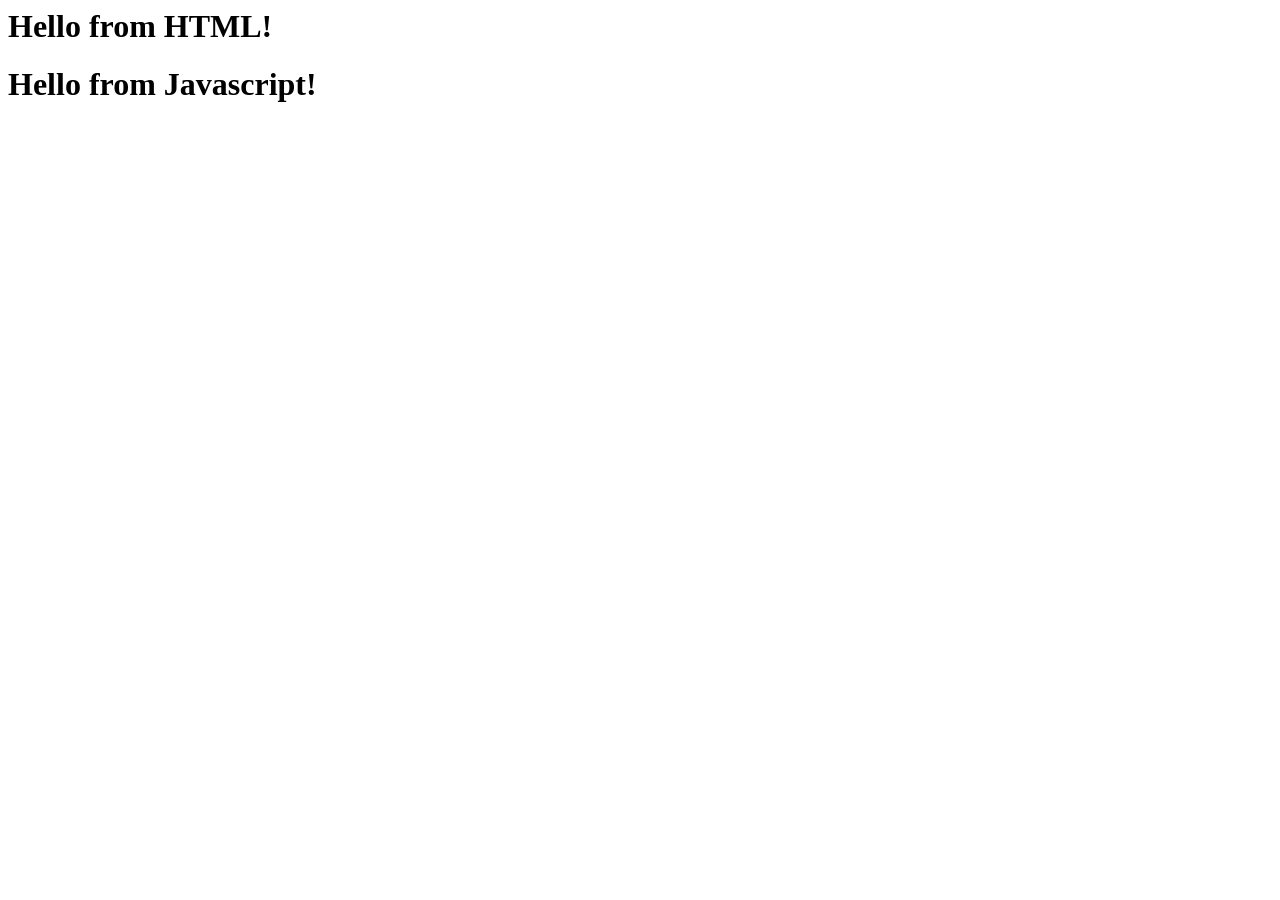
<file: Lab1/index.html>
<html>
    <head>
        <title>Lab 1</title>
        <script src="script.js"></script>
    </head>
    <body onload="sayHelloJS()">
        <h1>Hello from HTML!</h1>
        <h1 id="js"></h1>
    </body>
</html>
</file>
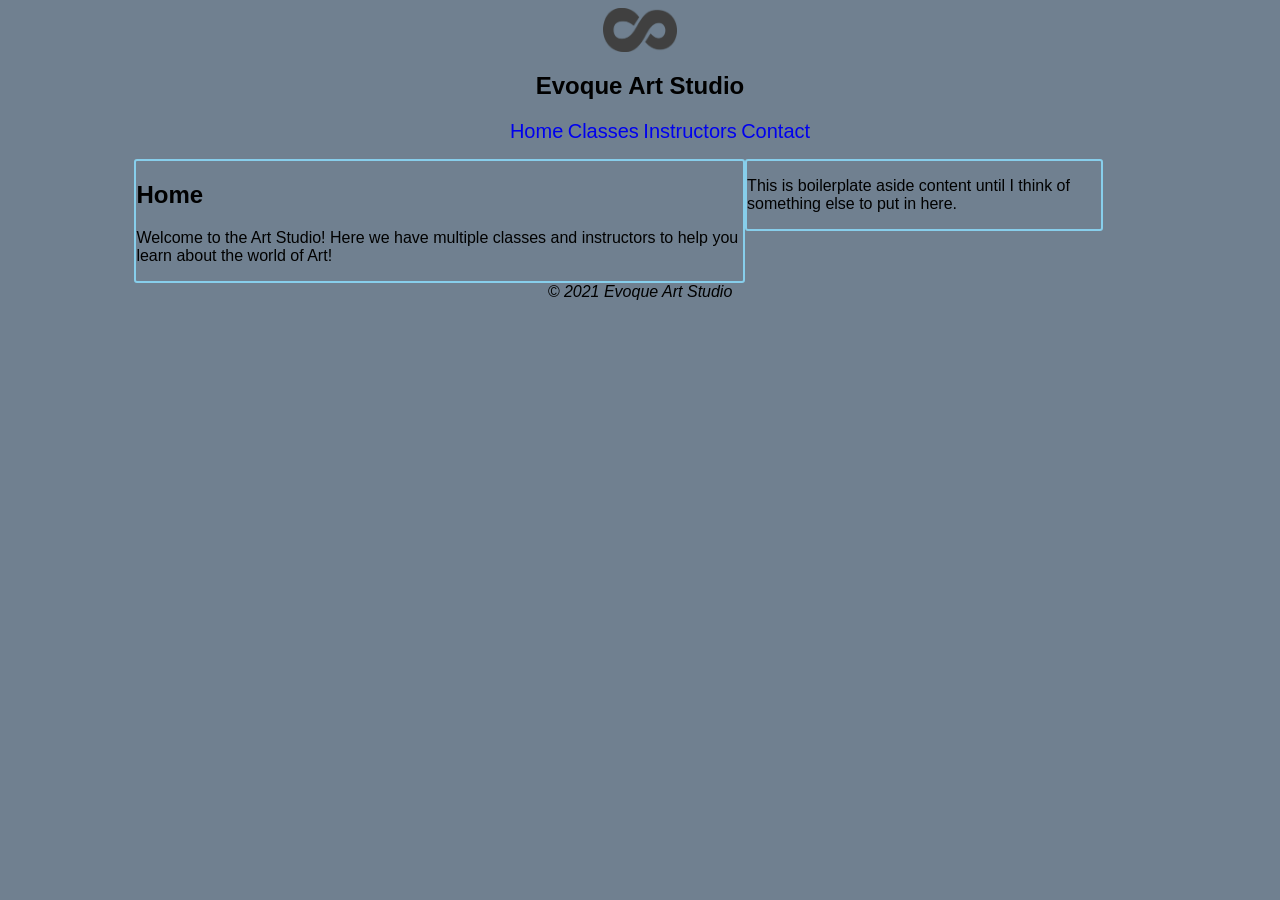
<file: Lab2/index.html>
<html>
	<head>
		<title>Home</title>
		<link rel="stylesheet" href="styles/main.css" >
	</head>
	<body>
		<header>
			<img src="images/evoque.png" >
			<h2>Evoque Art Studio</h2>
		</header>
		<nav>
			<ul>
				<li><a href="index.html">Home</a></li>	
				<li><a href="classes.html">Classes</a></li>	
				<li><a href="instructors.html">Instructors</a></li>	
				<li><a href="contact.html">Contact</a></li>	
			</ul>
		</nav>
		<main>
			<article>
				<h1>Home</h1>
				<p>Welcome to the Art Studio! Here we have multiple classes and instructors to help you learn about the world of Art!</p>
			</article>
			<aside>
				<p>This is boilerplate aside content until I think of something else to put in here.</p>
			</aside>
		</main>
		<footer>
			<p>&copy; 2021 Evoque Art Studio</p>
		</footer>
	</body>
</html>
</file>
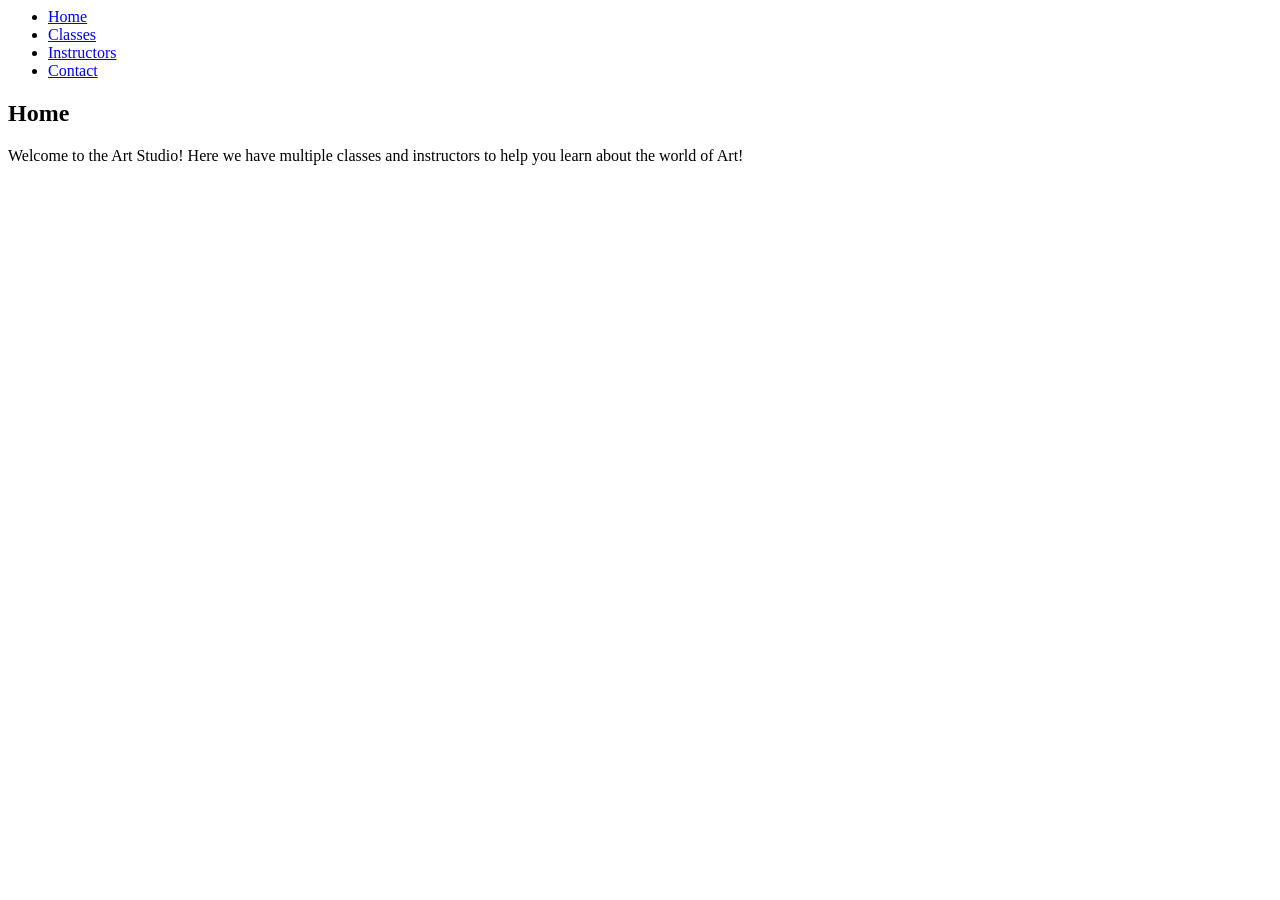
<file: Lab1/ArtStudio/index.html>
<html>
	<head>
		<title>Home</title>
	</head>
	<body>
		<header>

		</header>
		<nav>
			<ul>
				<li><a href="index.html">Home</a></li>	
				<li><a href="classes.html">Classes</a></li>	
				<li><a href="instructors.html">Instructors</a></li>	
				<li><a href="contact.html">Contact</a></li>	
			</ul>
		</nav>
		<main>
			<article>
				<h1>Home</h1>
				<p>Welcome to the Art Studio! Here we have multiple classes and instructors to help you learn about the world of Art!</p>
			</article>
			<aside>
			
			</aside>
		</main>
	</body>
</html>
</file>
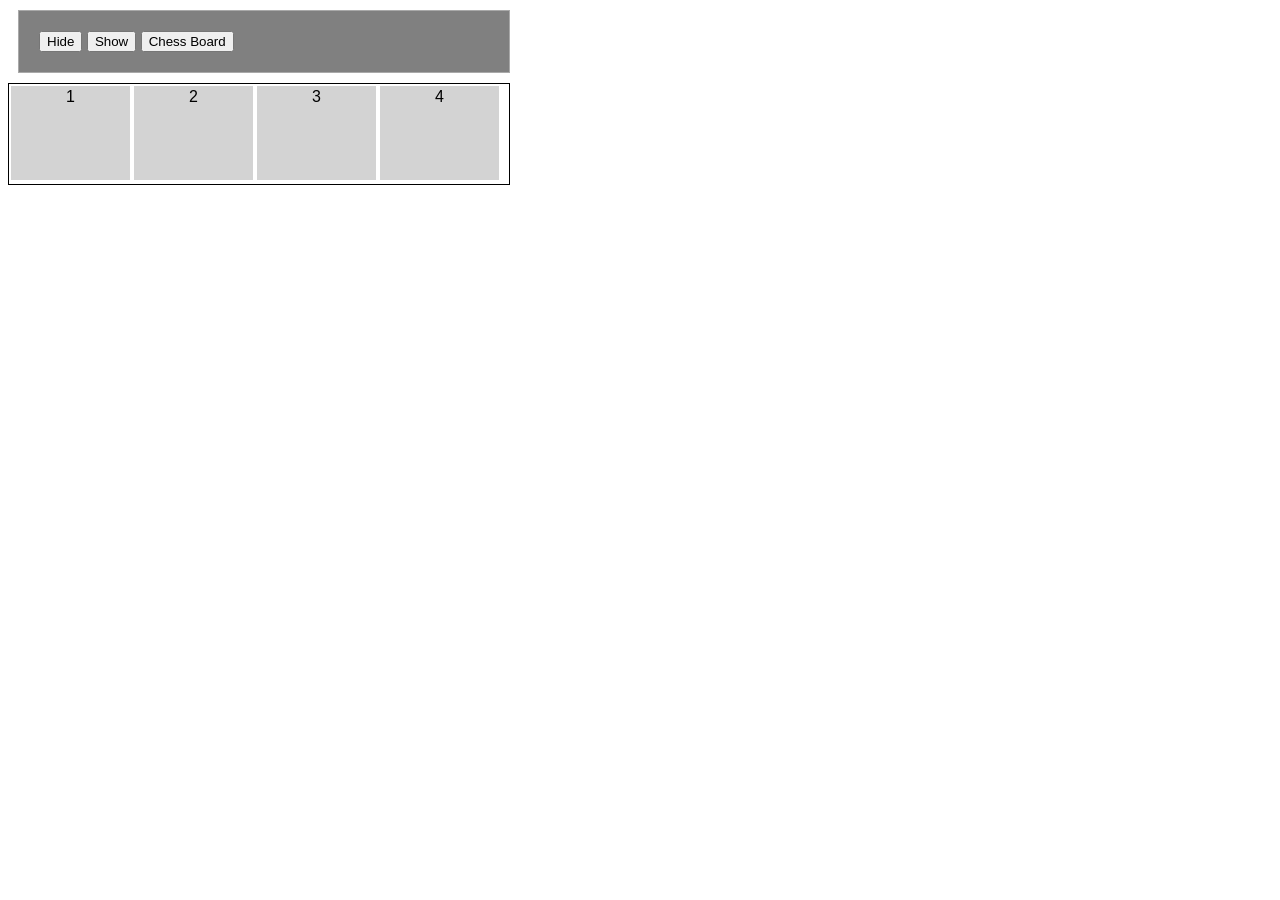
<file: Lab10/JQLab.html>
<!DOCTYPE html>
<html>
    <head>
        <title>jQuery Lab</title>
        <link rel="stylesheet" type="text/css" href="JQLab.css"/>
	<script src="https://ajax.googleapis.com/ajax/libs/jquery/3.5.1/jquery.min.js"></script>
	<script src="JQLab.js"></script>
      </head>
    <body>
        <div id="button_panel">
            <button id="btn1">Hide</button>
            <button id="btn2">Show</button>
            <button id="btn3">Chess Board</button>            
        </div>
        <div id="wrapper">
            <div class="wrapperDiv" id="1">1</div>
            <div class="wrapperDiv" id="2">2</div>
            <div class="wrapperDiv" id="3">3</div>
            <div class="wrapperDiv" id="4">4</div>           
        </div>
    </body>
</html>
</file>
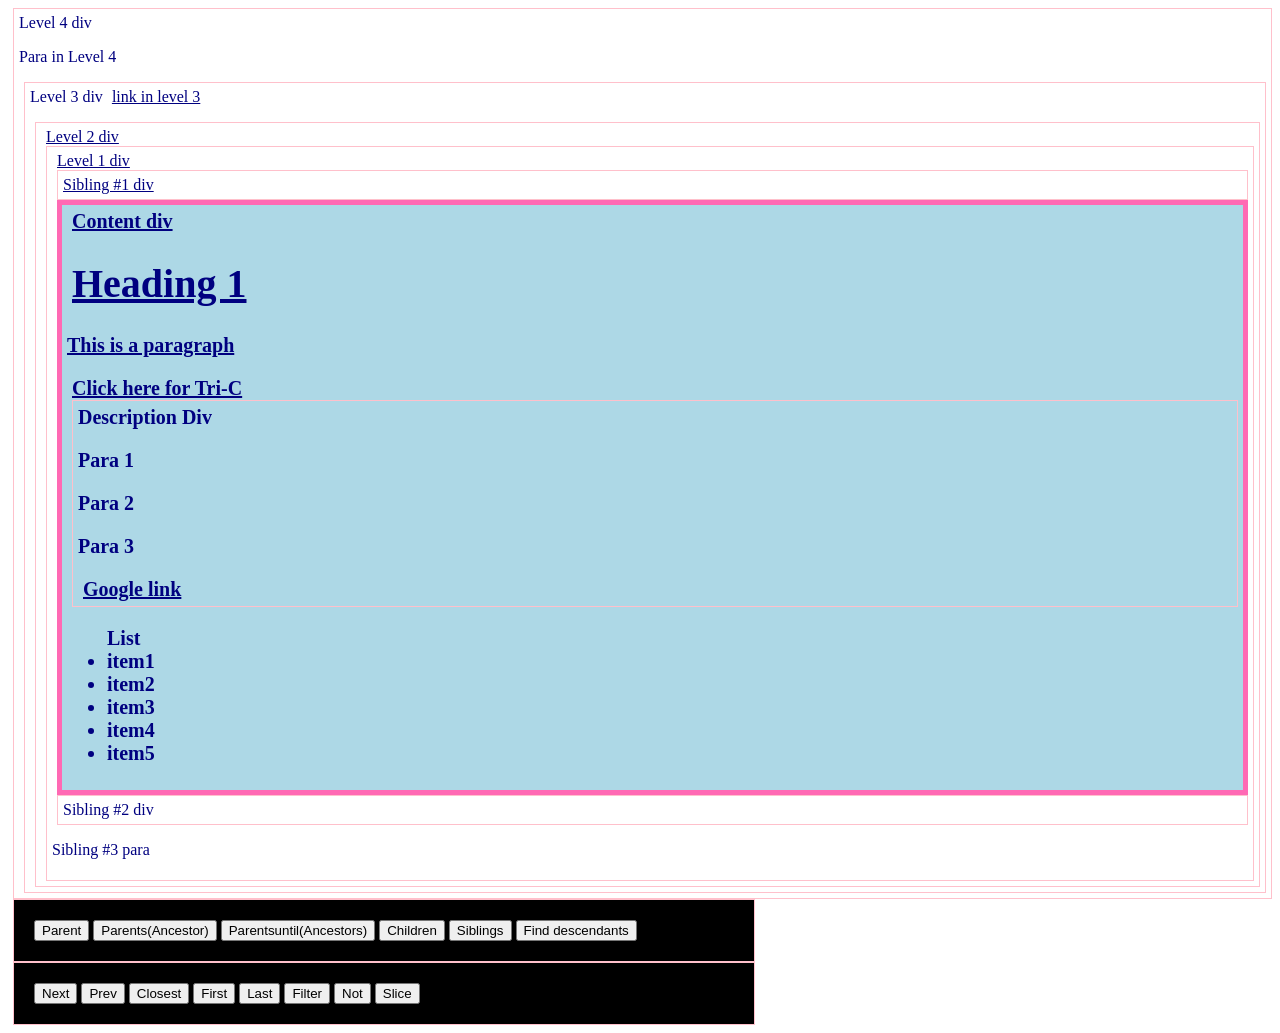
<file: Lab11/demoJQT.html>
<!DOCTYPE html>
<html>
    <head>
        <title>
            JQuery DOM Traversal       
        </title>
        <link rel="stylesheet" type="text/css" href="demoJQT.css" />
        <script src="https://ajax.googleapis.com/ajax/libs/jquery/3.3.1/jquery.min.js"></script>
        <script type="text/javascript" src="demoJQT.js"></script>
    </head>
    <body>
        <div id="level4"> Level 4 div
            <p>Para in Level 4</p>
            <div id="level3">Level 3 div
                <a id="level3link" href="http://www.google.com">link in level 3</p>
                <div id="level2"> Level 2 div              
                    <div id="level1">Level 1 div    
                        <div id="content1">Sibling #1 div</div>        
                        <div id="content">Content div
                            <h1>Heading 1</h1>
                            <p>This is a paragraph</p>
                            <a href="http://www.tri-c.edu">Click here for Tri-C</a>
                            <div id="desc1"> Description Div
                                <p>Para 1</p>
                                <p>Para 2</p>
                                <p>Para 3</p>
                                <a href="http://www.google.com">Google link</a>
                            </div>
                            <ul id="list#1"> List
                                <li id="item1">item1</li>
                                <li id="item2">item2</li>
                                <li id="item3">item3</li>
                                <li id="item4">item4</li>
                                <li id="item5">item5</li>
                            </ul>                                                     
                        </div>
                        <div id="content2">Sibling #2 div</div>
                        <p id="content3">Sibling #3 para</p>
                    </div>                   
                </div>
            </div>    
        </div>
        <div id="btnPanel"> 
            <button id="button1">Parent</button>
            <button id="button2">Parents(Ancestor)</button>
            <button id="button3">Parentsuntil(Ancestors)</button>
            <button id="button4">Children</button>
            <button id="button5">Siblings</button>
            <button id="button6">Find descendants</button>
    </div>
    <div id="btnPanel2"> 
        <button id="button7">Next</button>
        <button id="button8">Prev</button>
        <button id="button9">Closest</button>
        <button id="button10">First</button>
        <button id="button11">Last</button>
        <button id="button12">Filter</button>
        <button id="button13">Not</button>
        <button id="button14">Slice</button>
</div>
    </body>
</html>
</file>
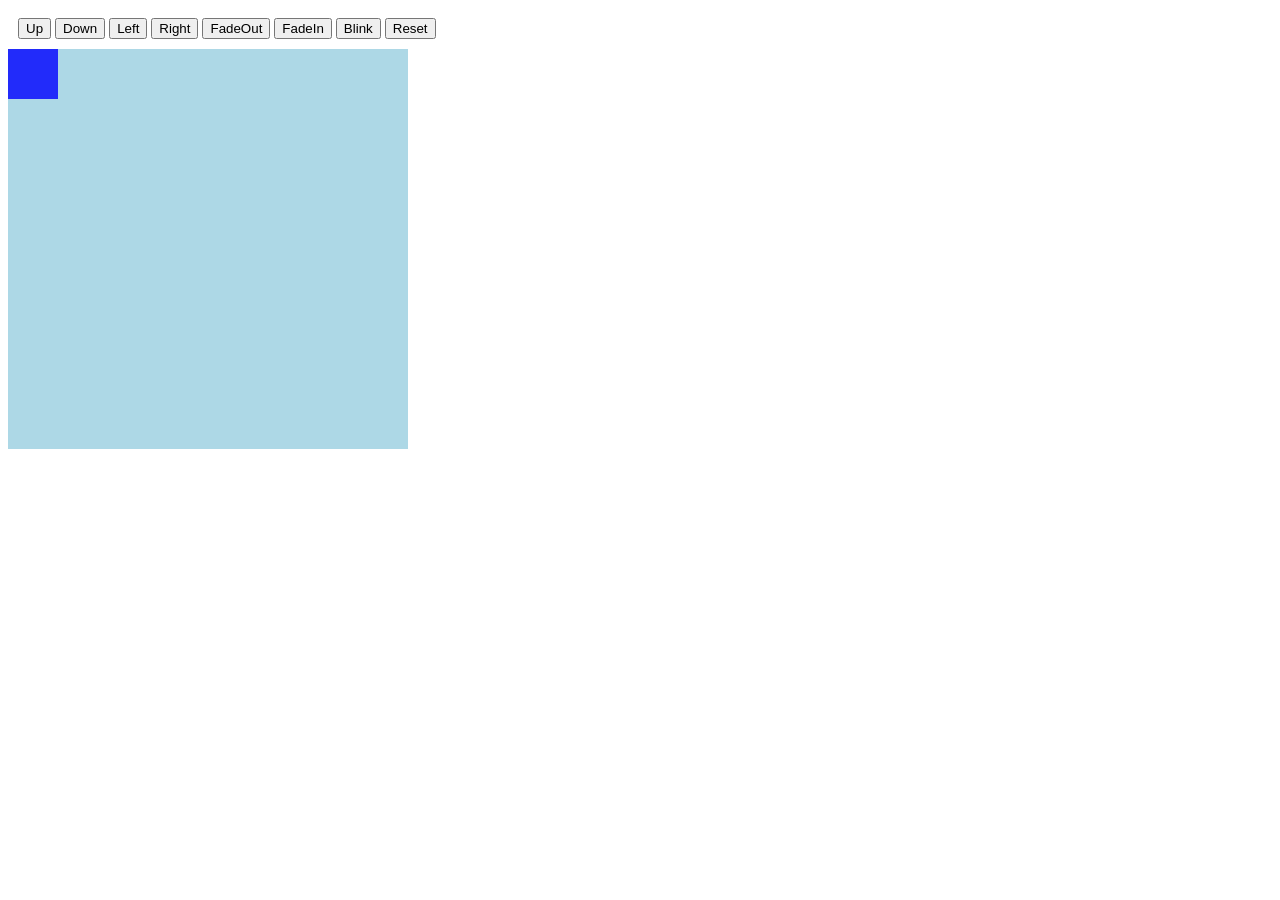
<file: Lab12/game.html>
<!DOCTYPE html>
<html>
    <head>
        <title>jQuery Animation</title>
        <link rel="stylesheet" type="text/css" href="game.css" />
        <script src="https://ajax.googleapis.com/ajax/libs/jquery/3.3.1/jquery.min.js"></script>
        <script type="text/javascript" src="game.js"></script>
    </head>
    <body>
        <div id="button-panel">
                <button id="up">Up</button>
                <button id="down">Down</button>
                <button id="left">Left</button>
                <button id="right">Right</button>
                <button id="fadeout">FadeOut</button>                
                <button id="fadein">FadeIn</button>        
                <button id="blink">Blink</button>            
                <button id="reset">Reset</button>  
        </div>
        <div id="container">
            <div id="box"></div>        
        </div>
    </body>
</html>
</file>
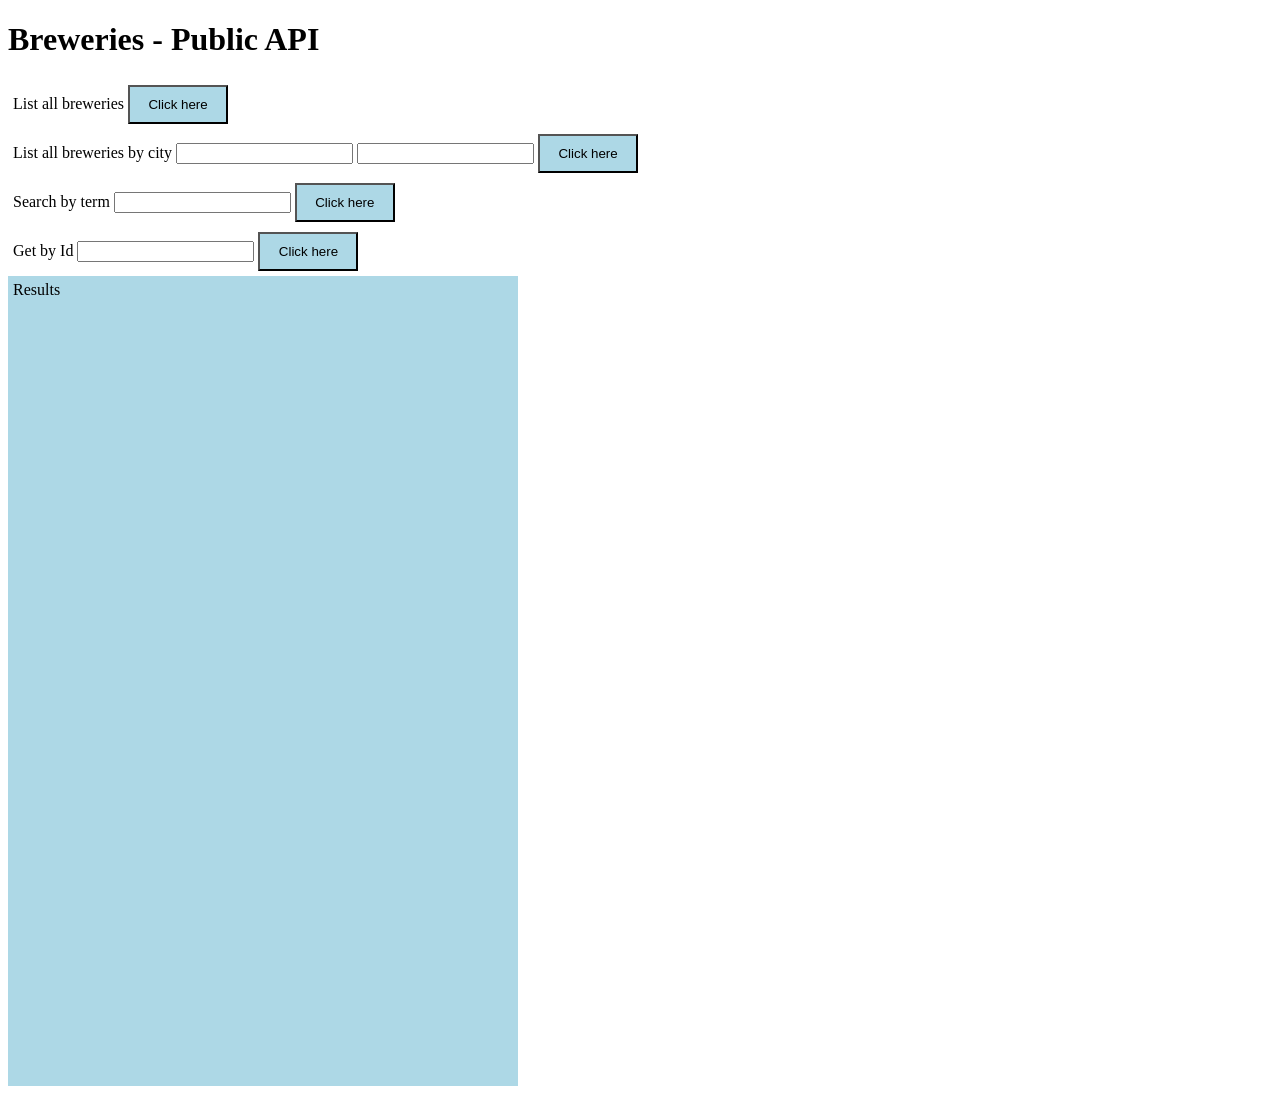
<file: Lab14/home.html>
<!DOCTYPE html>
<html>
    <head>
        <link rel="stylesheet" type="text/css" href="home.css" />
        <script src="https://ajax.googleapis.com/ajax/libs/jquery/3.3.1/jquery.min.js"></script>       
        <script src="home.js" type="text/javascript"></script>
    </head>
    <body>
        <h1>Breweries - Public API</h1>
        <div>
            <label>List all breweries</label>        
            <button id="button1" class="btnPanel">Click here</button>
        </div>
        <div>
            <label>List all breweries by city</label>        
            <input type="text" id="searchByCity"/>
            <input type="text" id="sortBy"/>
            <button id="button2" class="btnPanel">Click here</button>
        </div>
        <div>
            <label>Search by term</label>
            <input type="text" id="searchTerm"/>
            <button id="button3" class="btnPanel">Click here</button>
        </div>
        <div>
            <label>Get by Id</label>
            <input type="text" id="breweryId"/>
            <button id="button4" class="btnPanel">Click here</button>
        </div>
        
        <div id="results">Results</div>
    </body>
</html>
</file>
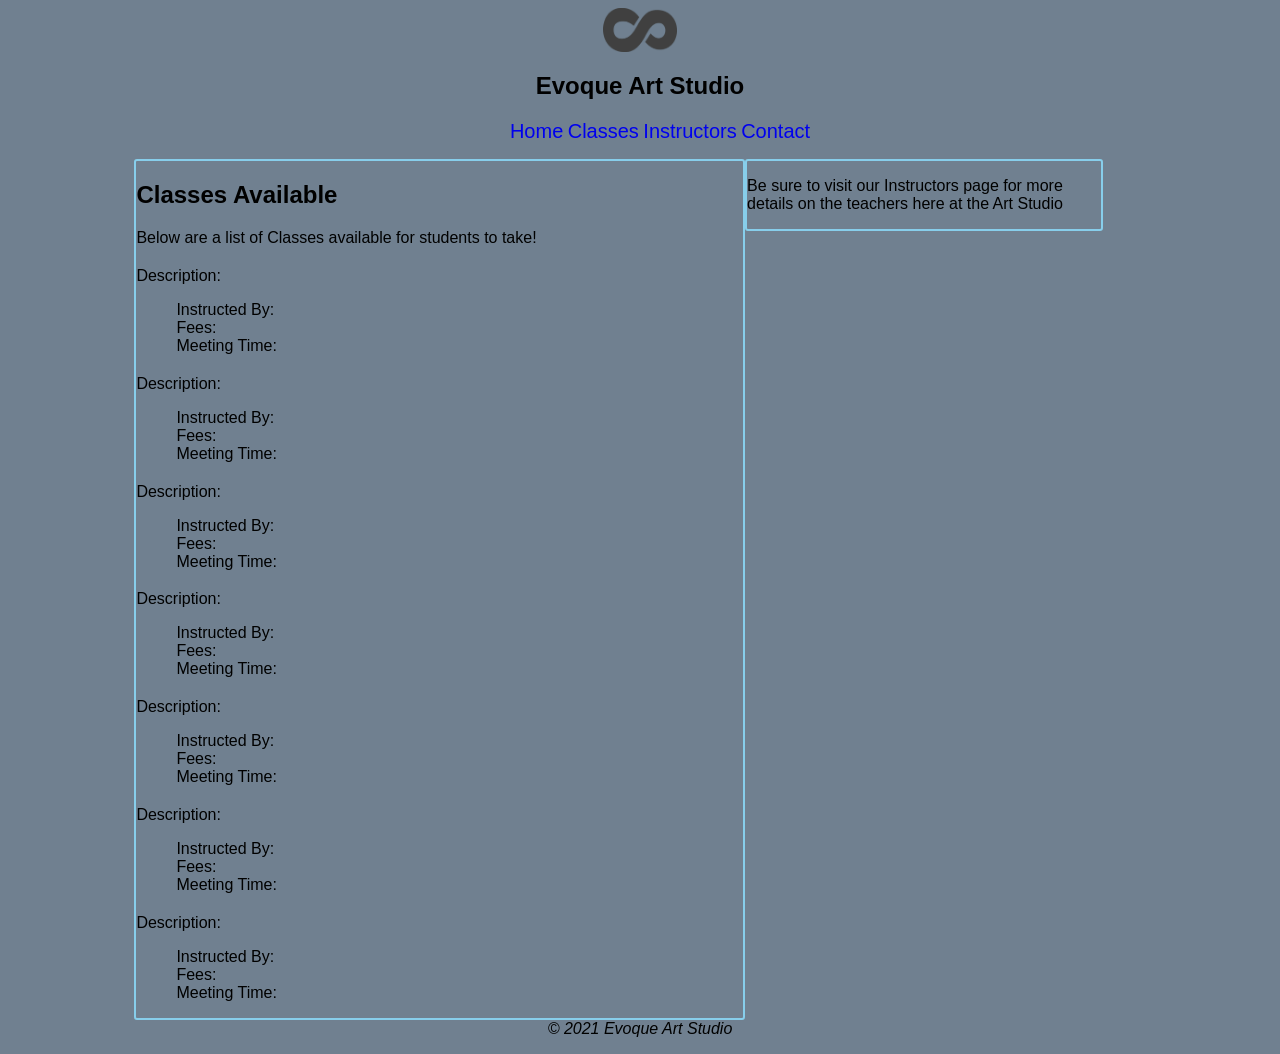
<file: Lab2/classes.html>
<html>
	<head>
		<title>Home</title>
		<link rel="stylesheet" href="styles/main.css" >
</head>
	<body>
		<header>
			<img src="images/evoque.png" >
			<h2>Evoque Art Studio</h2>
		</header>
		<nav>
			<ul>
				<li><a href="index.html">Home</a></li>	
				<li><a href="classes.html">Classes</a></li>	
				<li><a href="instructors.html">Instructors</a></li>	
				<li><a href="contact.html">Contact</a></li>	
			</ul>
		</nav>
		<main>
			<article>
				<h1>Classes Available</h1>
				<p>Below are a list of Classes available for students to take!</p>
				<section>
					<h2></h2>
					<p>Description: </p>
					<ul>
						<li>Instructed By: <a href="instructors.html#"></a><li>
						<li>Fees: </li>
						<li>Meeting Time: </li>
					</ul>
				</section>
				<section>
					<h2></h2>
					<p>Description: </p>
					<ul>
						<li>Instructed By: <a href="instructors.html#"></a><li>
						<li>Fees: </li>
						<li>Meeting Time: </li>
					</ul>
				</section>
				<section>
					<h2></h2>
					<p>Description: </p>
					<ul>
						<li>Instructed By: <a href="instructors.html#"></a><li>
						<li>Fees: </li>
						<li>Meeting Time: </li>
					</ul>
				</section>
				<section>
					<h2></h2>
					<p>Description: </p>
					<ul>
						<li>Instructed By: <a href="instructors.html#"></a><li>
						<li>Fees: </li>
						<li>Meeting Time: </li>
					</ul>
				</section>
				<section>
					<h2></h2>
					<p>Description: </p>
					<ul>
						<li>Instructed By: <a href="instructors.html#"></a><li>
						<li>Fees: </li>
						<li>Meeting Time: </li>
					</ul>
				</section>
				<section>
					<h2></h2>
					<p>Description: </p>
					<ul>
						<li>Instructed By: <a href="instructors.html#"></a><li>
						<li>Fees: </li>
						<li>Meeting Time: </li>
					</ul>
				</section>
				<section>
					<h2></h2>
					<p>Description: </p>
					<ul>
						<li>Instructed By: <a href="instructors.html#"></a><li>
						<li>Fees: </li>
						<li>Meeting Time: </li>
					</ul>
				</section>
			</article>
			<aside>
				<p>Be sure to visit our Instructors page for more details on the teachers here at the Art Studio</p>
			</aside>
		</main>
		<footer>
			<p>&copy; 2021 Evoque Art Studio</p>
		</footer>
	</body>
</html>
</file>
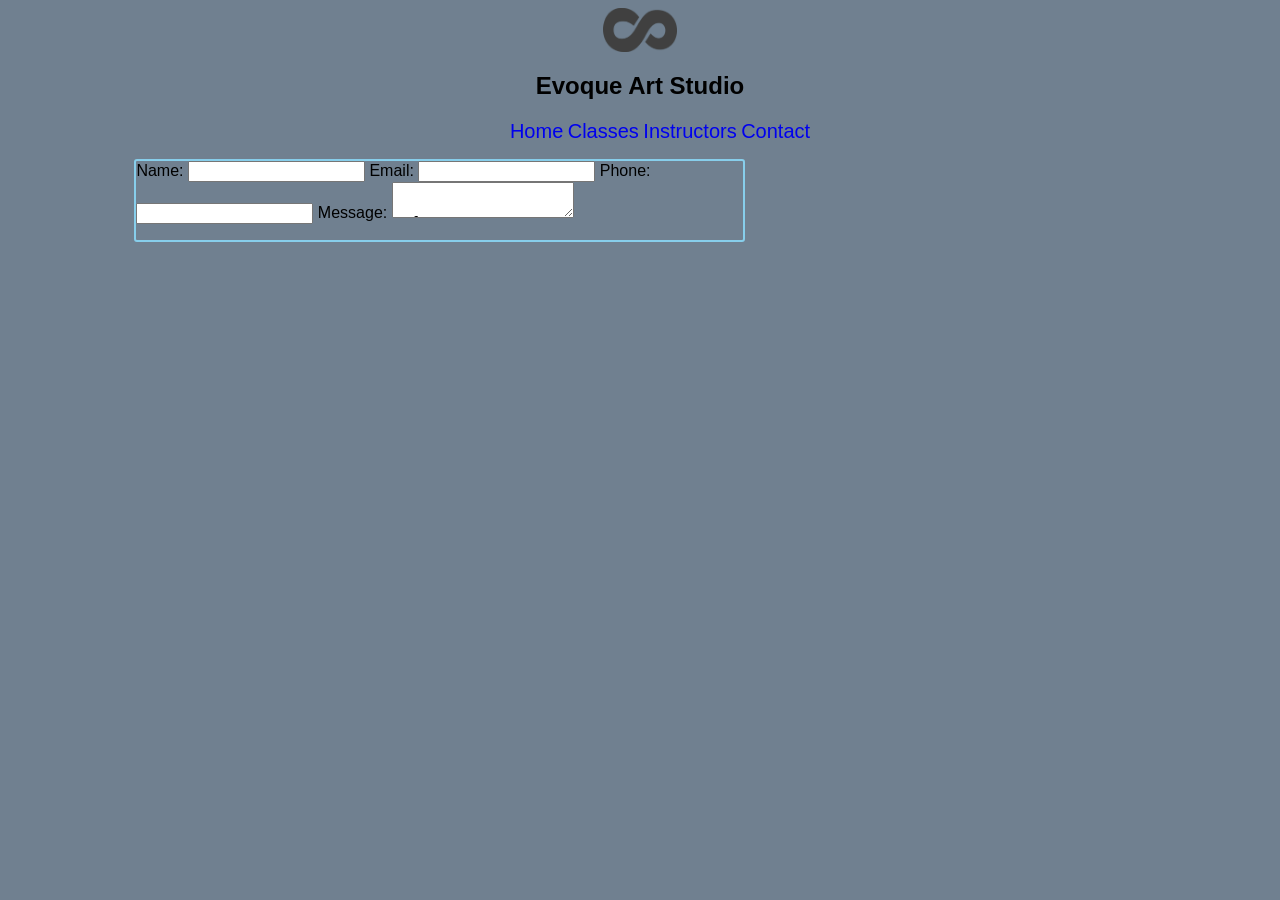
<file: Lab2/contact.html>
<html>
	<head>
		<title>Home</title>
		<link rel="stylesheet" href="styles/main.css" >
</head>
	<body>
		<header>
			<img src="images/evoque.png" >
			<h2>Evoque Art Studio</h2>
		</header>
		<nav>
			<ul>
				<li><a href="index.html">Home</a></li>	
				<li><a href="classes.html">Classes</a></li>	
				<li><a href="instructors.html">Instructors</a></li>	
				<li><a href="contact.html">Contact</a></li>	
			</ul>
		</nav>
		<main>
			<article>
				<form>
					<label>Name: </label>
					<input/>
					<label>Email: </label>
					<input/>
					<label>Phone: </label>
					<input/>
					<label>Message: </label>
					<textarea />	
				</form>
			</article>
			<aside>
				<h2>Other Ways to Contact Us</h2>
				<p><a href="mailto:contact@studio.com">contact@studio.com</a></p>
				<p>Phone Number: <a href="tel:5555555555">555-555-5555</a></p>
			</aside>
		</main>
		<footer>
			<p>&copy; 2021 Evoque Art Studio</p>
		</footer>
	</body>
</html>
</file>
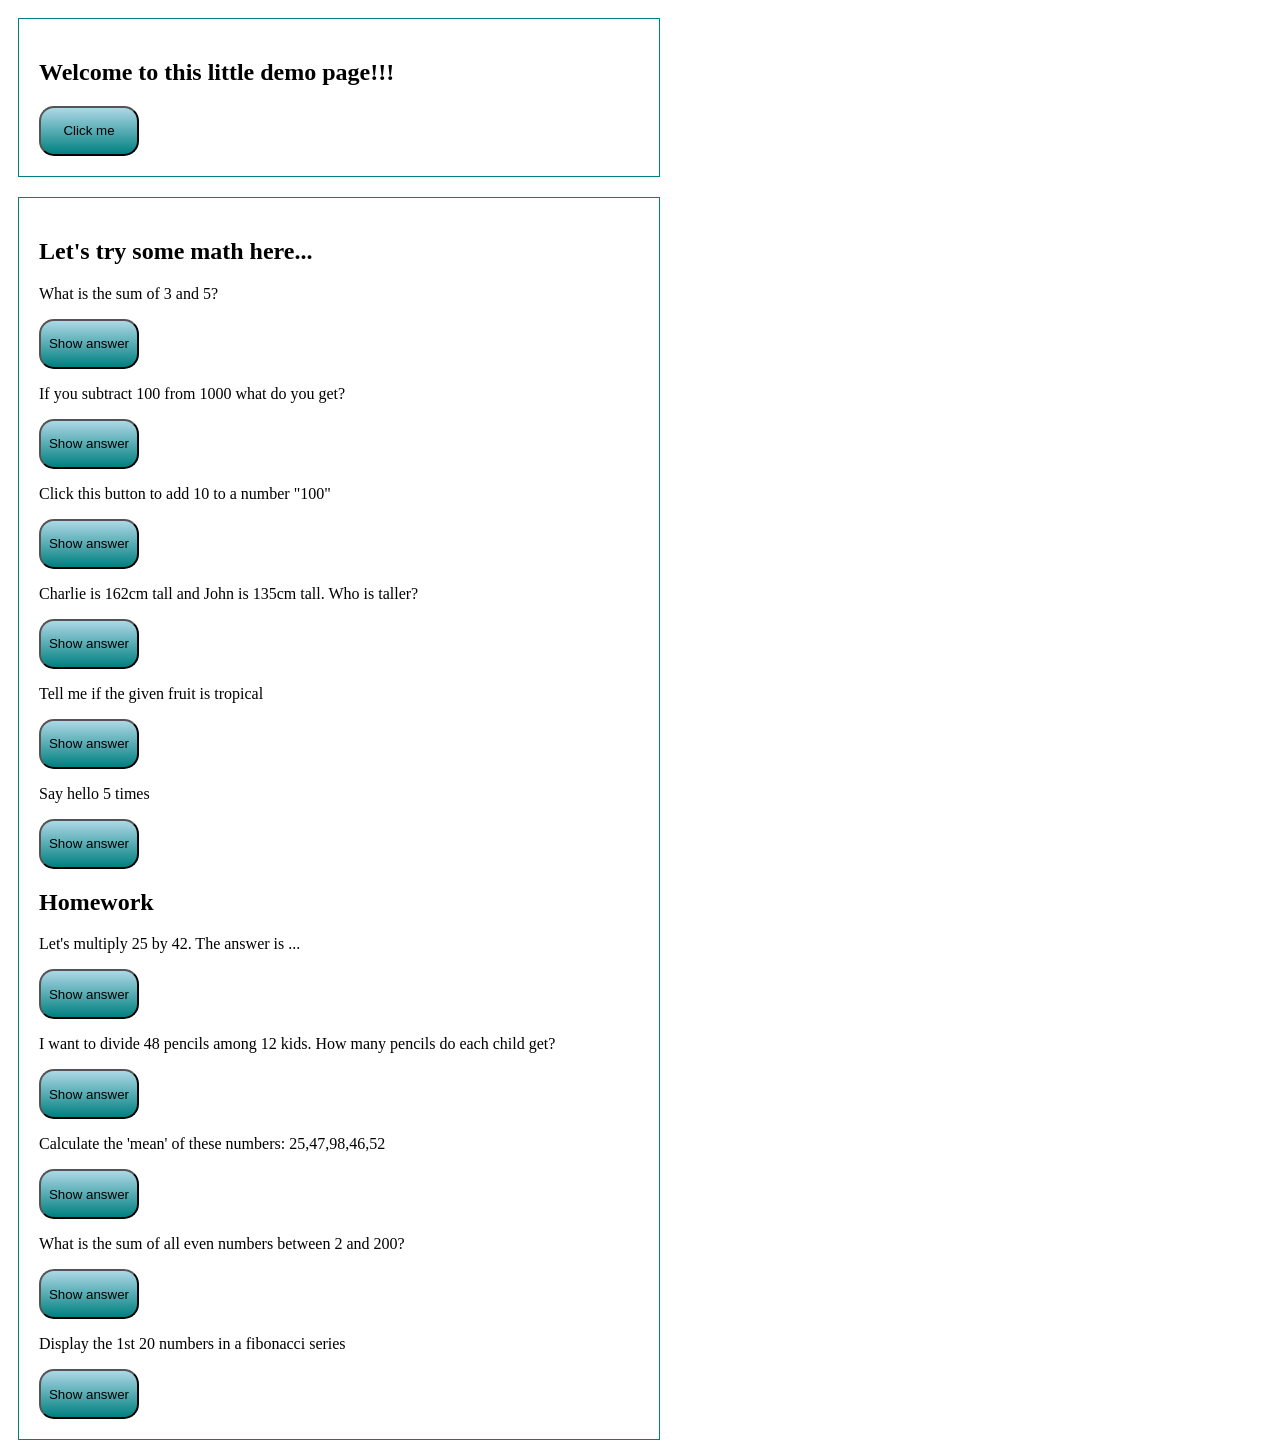
<file: Lab3/demo.html>
<!DOCTYPE html>
<html>
    <head>
        <title>Demo - Using Javascript</title>
        <link rel="stylesheet" type="text/css" href="demo.css" />
        <script src="demo.js" type="text/javascript"></script>
        </head>
    <body>
        <div>
            <h2> Welcome to this little demo page!!!</h2>
            <button onclick="hello();">Click me</button>
        </div>
        <div> 
            <h2>Let's try some math here...</h2>
            <p>What is the sum of 3 and 5?</p>
            <button onclick="add();">Show answer</button>

            <p>If you subtract 100 from 1000 what do you get?</p>
            <button onclick="substract();">Show answer</button>
            
            <p>Click this button to add 10 to a number "100"</p>
            <button onclick="increment();">Show answer</button>

            <p>Charlie is 162cm tall and John is 135cm tall. Who is taller?</p>
            <button onclick="compare();">Show answer</button>
            
            <p>Tell me if the given fruit is tropical</p>
            <button onclick="IsTropical('mango');">Show answer</button>

            <p>Say hello 5 times</p>
            <button onclick="Repeat();">Show answer</button>

            <h2>Homework</h2>

            <p>Let's multiply 25 by 42. The answer is ...</p>
            <button onclick="multiply()">Show answer</button>

            <p>I want to divide 48 pencils among 12 kids. How many pencils do each child get?</p>
            <button onclick="divide()">Show answer</button>

            <p>Calculate the 'mean' of these numbers: 25,47,98,46,52</p>
            <button onclick="average()">Show answer</button>

            <p>What is the sum of all even numbers between 2 and 200?</p>
            <button onclick="even()">Show answer</button>
            
            <p>Display the 1st 20 numbers in a fibonacci series</p>
            <button onclick="fibonacci()">Show answer</button>
            
        </div>
    </body>
</html>
</file>
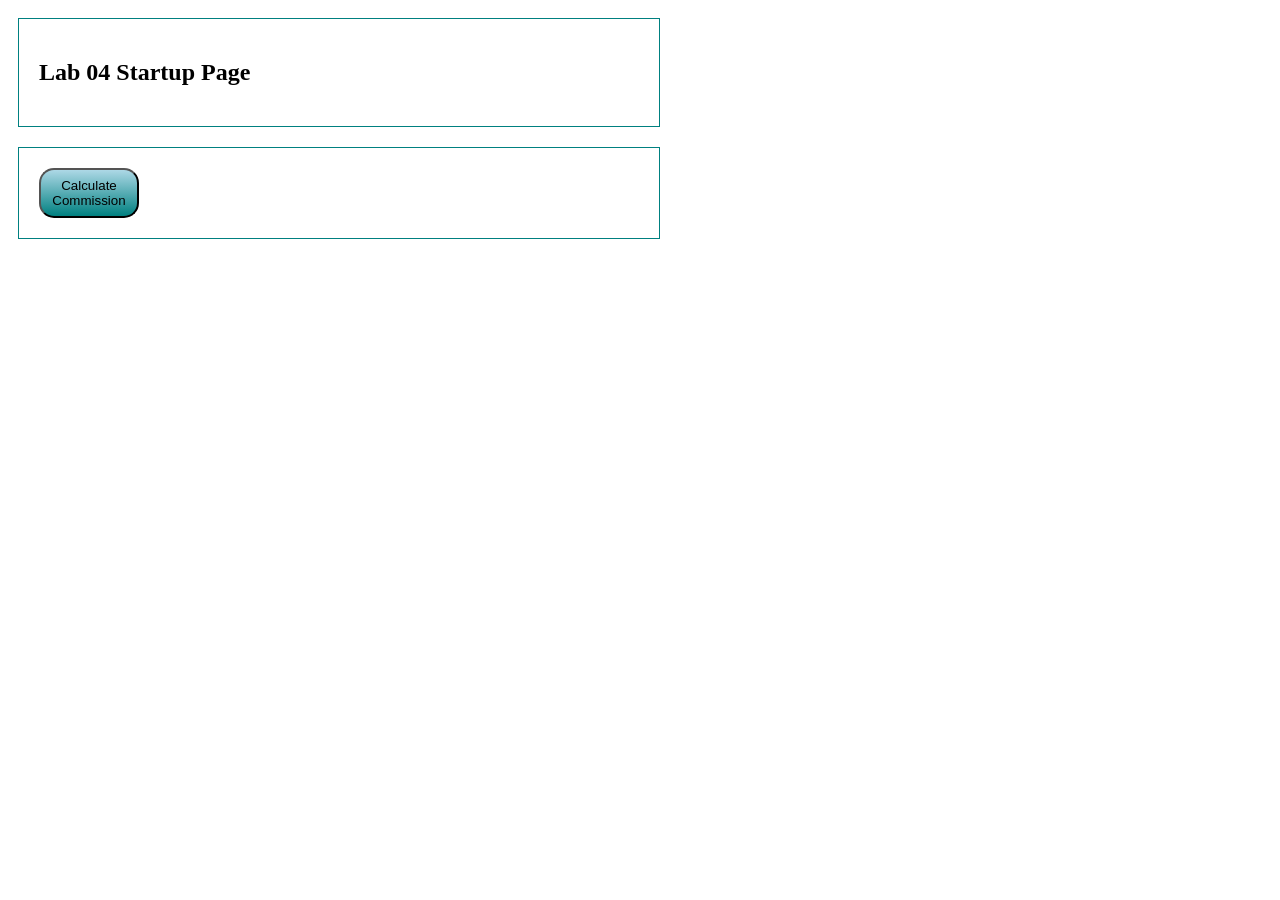
<file: Lab4/demo.html>
<!DOCTYPE html>
<html>
    <head>
        <title>Demo - Using Javascript</title>
        <link rel="stylesheet" type="text/css" href="demo.css" />
        <script src="demo.js" type="text/javascript"></script>
        </head>
    <body>
        <div>
            <h2> Lab 04 Startup Page</h2>            
        </div>
        <div>
            <button id="commission" onclick="CalculateCommission()">Calculate Commission</button>
        </div>
    </body>
</html>
</file>
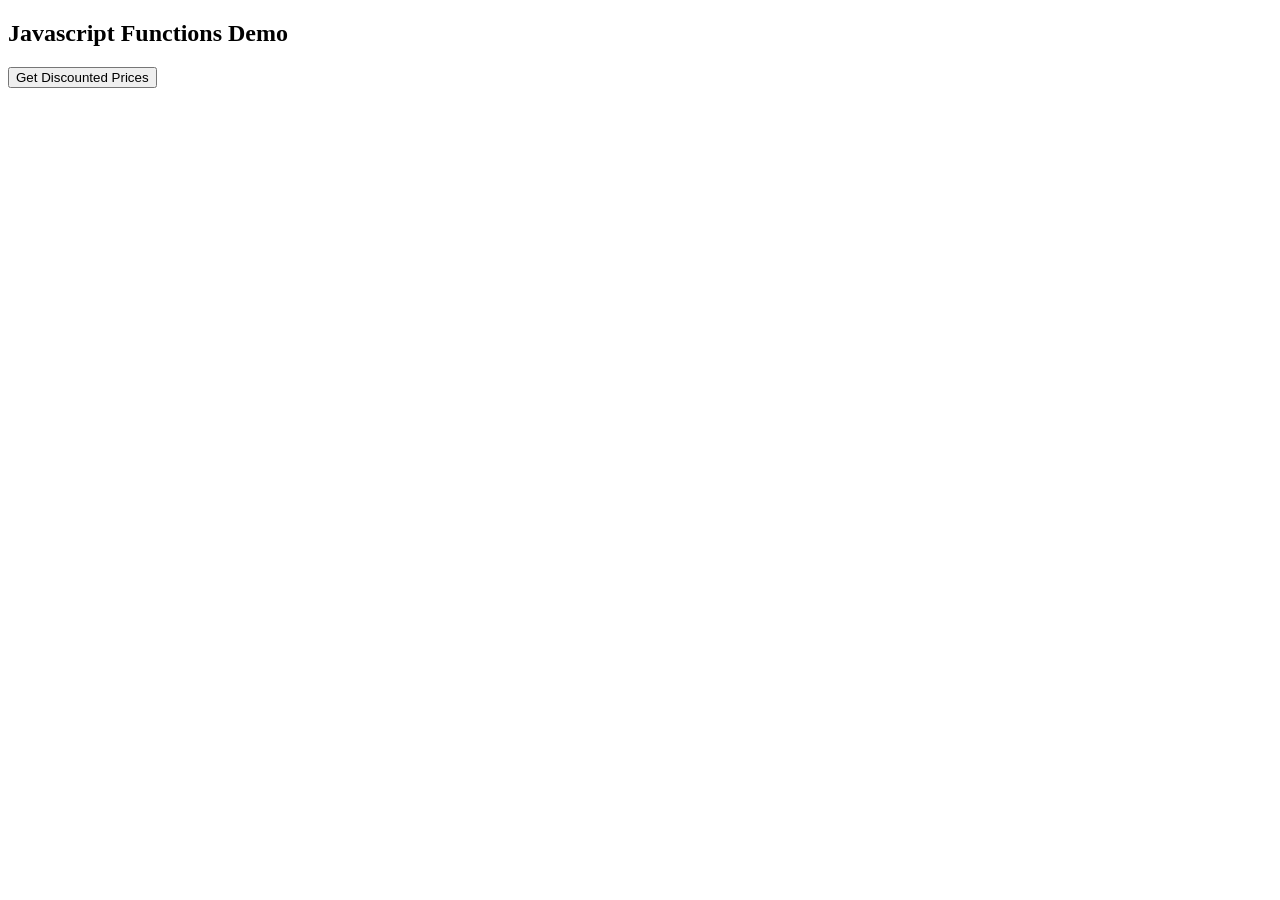
<file: Lab5/bookstore.html>
<!DOCTYPE html>
<html>
    <head>
        <title>Javascript Functions</title>
         <script src="bookstore.js" type="text/javascript"></script>
        </head>
    <body>
        <div>
            <h2> Javascript Functions Demo</h2>            
        </div>
        <div>
            <button onclick="getDiscountedPrices()">Get Discounted Prices</button>            

        </div>
    </body>
</html>
</file>
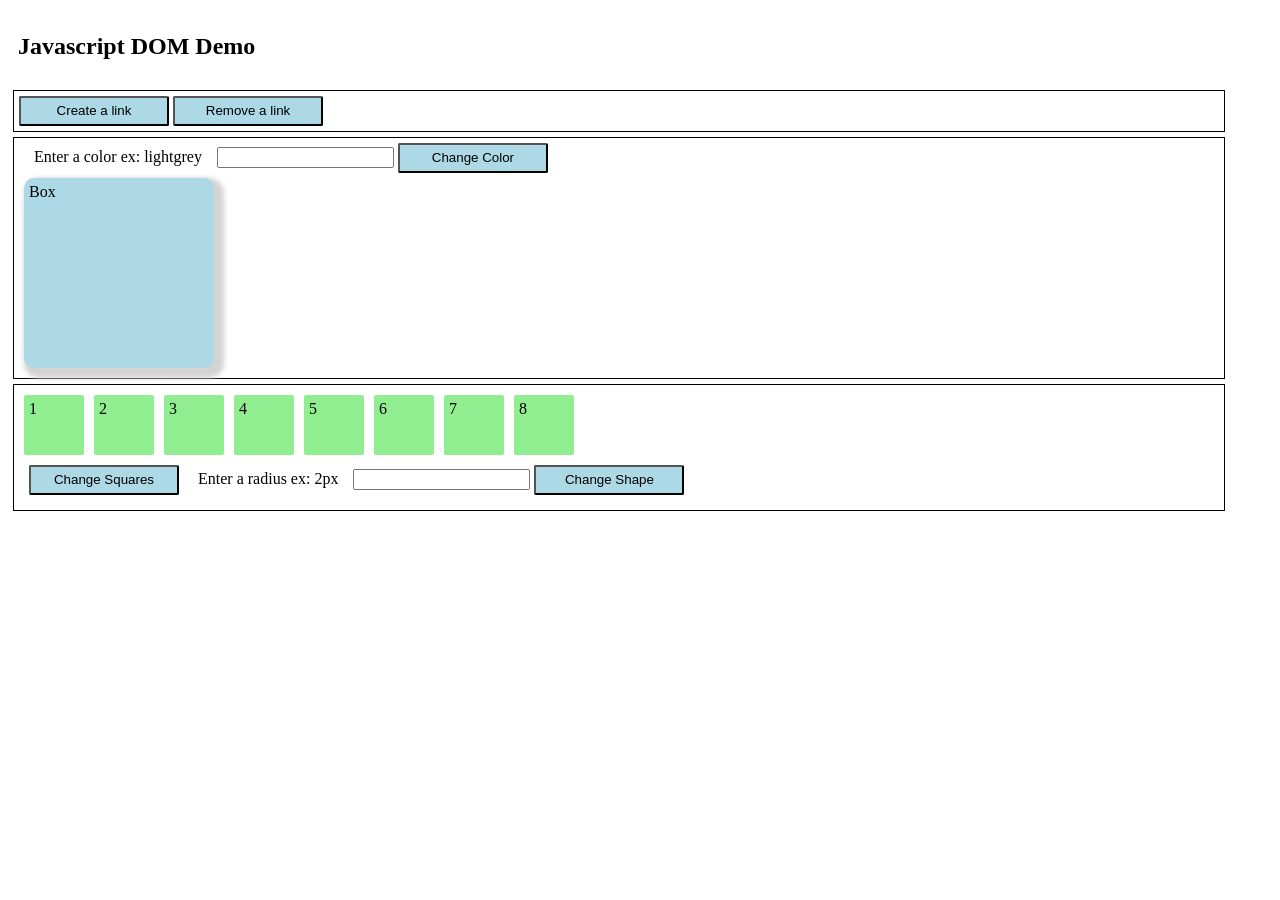
<file: Lab6/jslab6.html>
<!DOCTYPE html>
<html>
    <head>        
        <link rel="stylesheet" type="text/css" href="jslab6.css" />
        <title>Javascript Functions</title>
        <script src="jslab6.js" type="text/javascript"></script>
    </head>
    <body>
        <div>
            <h2> Javascript DOM Demo</h2>            
        </div>
        <div class="wrapper" id="parentLink">            
            <button id="btn1" class="btnOrig" onclick="createLink()">Create a link</button>                               
            <button id="btn2" class="btnOrig" onclick="removeLink()">Remove a link</button>                               
        </div>
        <div  class="wrapper">
            <label>Enter a color  ex: lightgrey</label><input type="text" id="inputColor"/>            
            <button id="btn3" class="btnOrig" onclick="changeColor()">Change Color</button> 
            <div id="box" class="box">Box</div>            
        </div>        
        <div id="parentSq" class="wrapper">
            <div class="square1">1</div>           
            <div class="square2">2</div>           
            <div class="square1">3</div>           
            <div class="square2">4</div>  
            <div class="square1">5</div>           
            <div class="square2">6</div>           
            <div class="square1">7</div>           
            <div class="square2">8</div>  
            <div class="clear">
                <button id="btn4" class="btnOrig" onclick="changeSquares()">Change Squares</button>                               

                <label>Enter a radius  ex: 2px</label><input type="text" id="inputRadius"/>            
                <button id="btn4" class="btnOrig" onclick="changeShape()">Change Shape</button>                               
            </div>            
        </div>      
    </body>
</html>
</file>
<file: Lab2/styles/main.css>
body    {
    font-family: Arial, Helvetica, sans-serif;
    background-color: slategrey;
}

header	{
	text-align: center;
}

header img	{
	height: 5%;
}

nav	{
	text-align: center;
}

nav li  {
    display: inline;
}

nav a	{
	text-decoration: none;
	font-size: 1.25em;
}

main	{
	margin: auto;
	padding: auto;
	width: 80%;
}

article {
    width: 60%;
    float: left;
    border: 2px solid skyblue;
    border-radius: 3px;
}

aside   {
    width: 35%;
    float: left;
    border: 2px solid skyblue;
    border-radius: 3px;
}

section li  {
    list-style: none;
}

footer	{
	clear: both;
	font-style: italic;
	width: 80%;
	margin: auto;
	padding: auto;
	text-align: center;
}
</file>
<file: Lab10/JQLab.css>
body{
    font-family: sans-serif;
}
#wrapper
{
    width: 500px;
    height: 100px;   
    border: solid 1px black; 
}
.wrapperDiv
{
    text-align: center; 
    width: 23%;
    margin: 2px;
    padding: 2px;
    height: 90%;
    float: left;        
    background-color: lightgrey;    
}

#button_panel
{    
    background-color: grey;
    border: solid 1px darkgrey;
    width: 450px;
    padding: 20px;
    margin: 10px;
}

.active
{
    background-color: yellow;
}
</file>
<file: Lab11/demoJQT.css>
#container
{
    width: 500px;
    color: purple;
}
div{
    border: 1px solid pink;
    padding: 5px;
}

section p, a, div, h1{
    margin-left: 5px;
    color: navy;
}

#content
{
    font-size: 20px;
    font-weight: bold;
    border: 5px solid hotpink;
    background-color: lightblue;
}

#btnPanel, #btnPanel2
{
    background-color: black;
    width: 700px;
    padding: 20px;    
}
</file>
<file: Lab12/game.css>
#box
{
    width: 50px;
    height: 50px;    
    background-color: blue;
    opacity: 0.80;
	position: absolute;
}

#container
{
    width: 400px;
    height: 400px;
    background-color: lightblue;
    position: absolute;
}
#button-panel
{
    padding: 10px;
}
</file>
<file: Lab14/home.css>
#container
{
    width: 500px;
    color: purple;
}
div{
    font-size: 16px;
    padding: 5px;
}
.btnPanel
{
    background-color: lightblue;
    width: 100px;
    padding: 10px;
    
}
#results
{
    width: 500px;
    height: 800px;
    background-color: lightblue;
}
</file>
<file: Lab3/demo.css>
body{
    width: 1200px;
}

button{
    width: 100px;
    height: 50px;
    background-image: linear-gradient(lightblue, teal);   
    border-radius: 15px; 
}

div
{
    float: left;
    padding: 20px;
    width: 50%;
    border: 1px solid teal;
    margin: 10px;
}

.op
{
    width: 80px;
    height: 50px;
    font-size: small;
    padding: 2px;
    margin: 2px;
    border-radius: 15px;
}
</file>
<file: Lab4/demo.css>
body{
    width: 1200px;
}

button{
    width: 100px;
    height: 50px;
    background-image: linear-gradient(lightblue, teal);   
    border-radius: 15px; 
}

div
{
    float: left;
    padding: 20px;
    width: 50%;
    border: 1px solid teal;
    margin: 10px;
}

.op
{
    width: 80px;
    height: 50px;
    font-size: small;
    padding: 2px;
    margin: 2px;
    border-radius: 15px;
}
</file>
<file: Lab6/jslab6.css>
body{
    width: 1200px;
}

div
{    
    padding: 5px;       
    margin: 5px;    
}

.wrapper
{
    border: 1px solid black;
    width: 100%;
}

button{

    width: 150px;
    height: 30px;  
}

.btnOrig
{
    border-radius: 2px; 
    background-color: lightblue;
    color: black;
}
.btnNew
{
    border-radius: 15px; 
    background-color: black;
    color: white;
}


.op
{
    width: 80px;
    height: 50px;
    font-size: small;
    padding: 2px;
    margin: 2px;
    border-radius: 15px;
}

.box
{    
    width: 180px;
    height: 180px;
    background-color: lightblue;    
    border-radius: 10px;
    box-shadow: 5px 5px 5px 5px lightgrey;
}

#box2
{
    border-radius: 20px;
}
.square1
{    
    float: left;
    width: 50px;
    height: 50px;
    background-color: lightgreen;    
    border-radius: 2px;
}
.square2
{    
    float: left;
    width: 50px;
    height: 50px;
    background-color: lightgreen;    
    border-radius: 2px;
}

.clear
{
    clear: both;
}
label{
    padding: 10px;
    margin: 5px;
}
</file>
